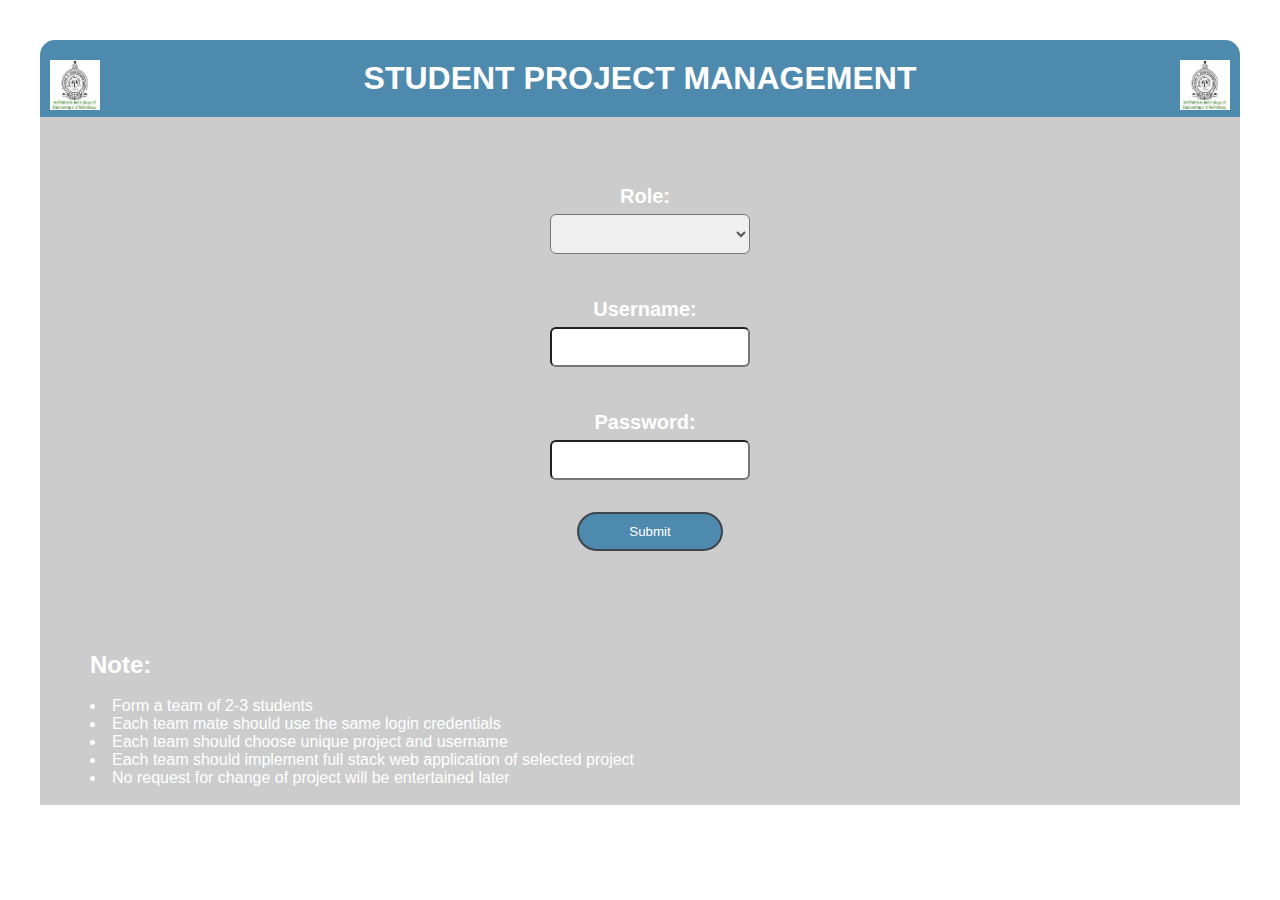
<file: index.html>
<!DOCTYPE>
<html>

<head>

	<link rel="stylesheet" href="style2.css">
	<title>Student Project Management</title>
	<script>
		var role='';
		var username='';
		function setRole(role1)
		{
			role=role1;
			console.log(role);
		}
		function setUser(username1)
		{
			username=username1;
			console.log(username);
		}
		function goToPage()
		{
			console.log(role);
				if(role=="Project Team")
				{
					window.location= "\student_rp.html";
				}
				else if(role=="Project Head")
				{
					window.location= "\p_list.html";
				}
				else
				{
					window.alert("select role");
				}
		}
	</script>
	<style>
		button{

          background-color:#4e89ae;
          display:block;
          margin:20px 0px 0px 20px;
          text-align:center;
          border-radius:20px;
          border:2px solid #41444b;
          padding:10px 50px;
          outline:none;
          color:white;
          cursor:pointer;
          transition:0.25px;

        }
		button:hover{
			background-color: #5390F5;
			}
	</style>
</head>

<body>
	<div class="form1">

	<h1>
		<img src="./logo.jpg" alt="clg logo" style="width:50px;height:50px;" align="left">
		 STUDENT PROJECT MANAGEMENT
		<img src="./logo.jpg" alt="clg logo" style="width:50px;height:50px;" align="right">
	</h1>
	</div>

	<div class="main">
	<center>
		<br>
		<h2 class="name">Role:</h2>
		<select class ="option" name="role" onchange="setRole(value)">
		<option></option>
		<option value="Project Head">Project Head</option>
		<option value="Project Team">Project Team</option>
		</select>
		<h2 class="name">Username:</h2>
		<input class="Code" type="text" name="name of student" onblur="setUser(value)">
		<h2 class="name">Password:</h2>
		<input class="Code" type="password">
		<br><br>
		<button onclick="goToPage()"name="submit" >Submit</button>
	</center>
	<div class="note">
	<h2>Note:</h2>
	<br/>

<l>
	<li>Form a team of 2-3 students</li>
	<li>Each team mate should use the same login credentials</li>
	<li>Each team should choose unique project and username</li>
	<li>Each team should implement full stack web application of selected project</li>
	<li>No request for change of project will be entertained later</li>
</l>

<br/>
</div>
</div>

</body>
</html>
</file>
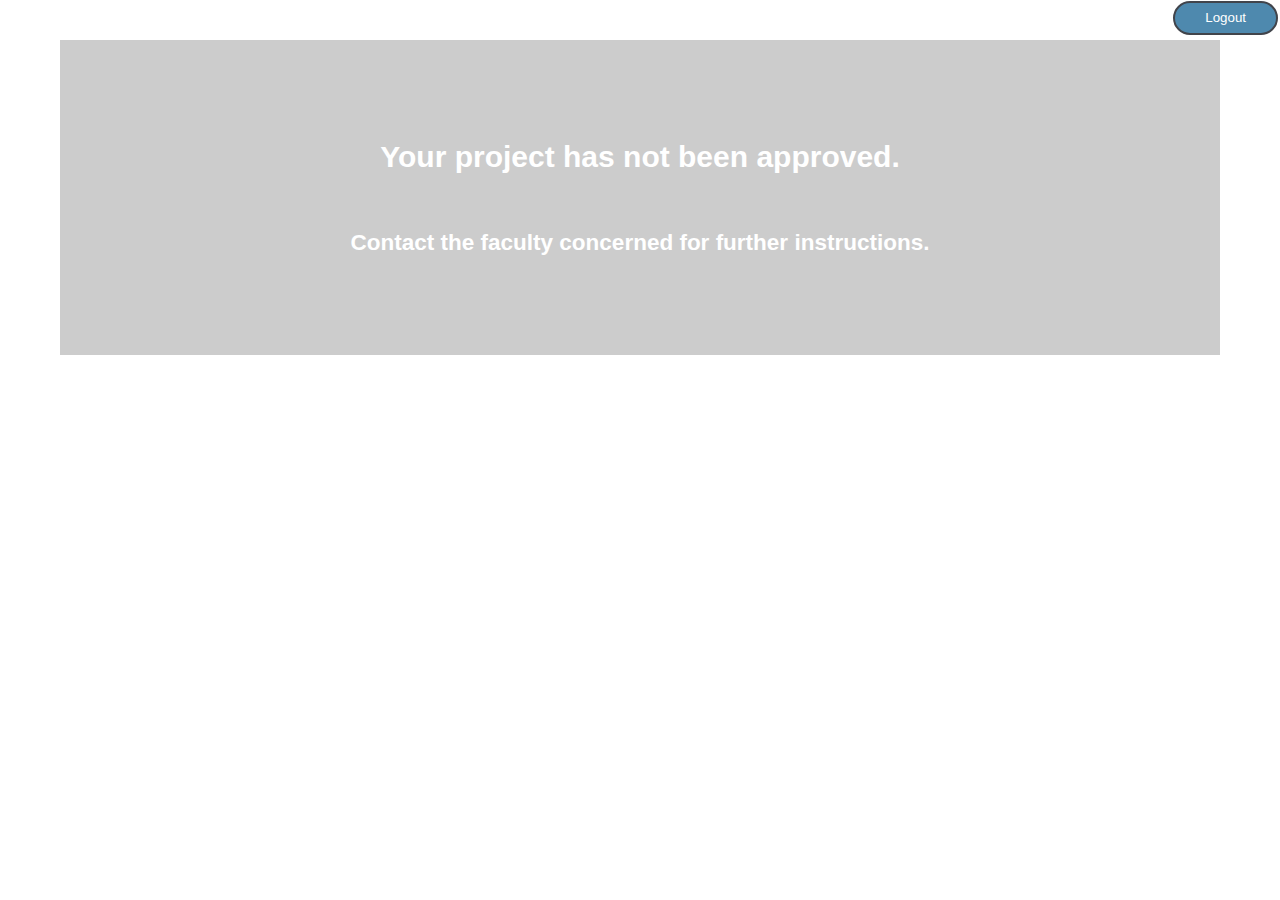
<file: disapproved.html>
<!DOCTYPE html>
<html lang="en" dir="ltr">
  <head>
    <style media="screen">

      body{
         background-image:url(https://www.wallpapertip.com/wmimgs/231-2314219_resolution-light-sky-blue-solid-color-background-view.jpg);
         margin-top:40px;
         background-position:center;
         background-size:cover;
         font-family:sans-serif;
         color: white;
         font-size:15px;
         }


       .main{
         background-color:rgb(0,0,0,0.2);
         width:1000px;
         margin:auto;
         padding:80px;
         left:100px;
        }
		.pull_right{
				line-height: 20px;
				font-size: 10pt;
				background-color:#4e89ae;
				border-radius:20px;
			  	border:2px solid #41444b;
				cursor:pointer;
			  	transition:0.25px;
				margin-top: 1px;
				margin-right: 2px;
				position:absolute;
				top:0;
				right:0;
				outline:none;
			    color:white;
				display:block;
				padding:5px 30px;
				
			 }
    </style>

    <meta charset="utf-8">

    <title>Approval Denied</title>
	<script>
			function goToPage(bttnClicked)
			{
				if(bttnClicked=='Logout')
				{
					window.location="\spm_login.html";
				}
			}
		</script>
  </head>
  <body>
    <center>
      <div class="main">
		<span >
				<button class="pull_right" onclick="goToPage('Logout')">Logout</button>
		</span>

		<h1>Your project has not been approved.</h1>
		<br/>
		<h2>Contact the faculty concerned for further instructions.</h2>
    </div>
    </center>

  </body>
</html>
</file>
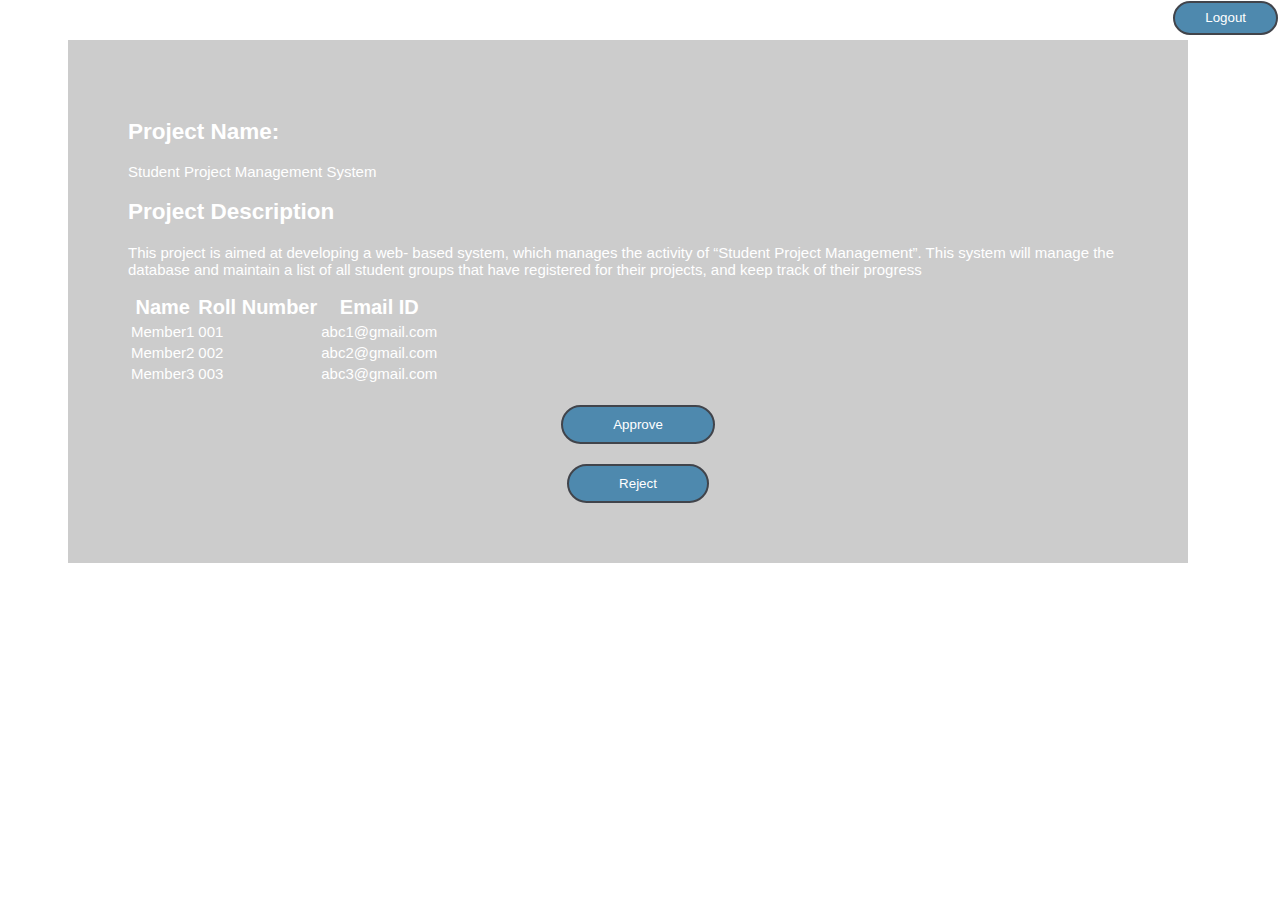
<file: p_details.html>
<!DOCTYPE html>
<html lang="en" dir="ltr">
  <head>
    <meta charset="utf-8">
    <style media="screen">

      body{

         background-image:url(https://www.wallpapertip.com/wmimgs/231-2314219_resolution-light-sky-blue-solid-color-background-view.jpg);

         background-position:center;
         background-size:cover;
         font-family:sans-serif;
         color: white;
         font-size:15px;
         }

         .main{
           background-color:rgb(0,0,0,0.2);
           width:1000px;
          padding:60px;
         margin-top: 40px;
         margin-left:60px;
         margin-bottom:50px;

               }

        .buttons{

          background-color:#4e89ae;
          display:block;
          margin:20px 0px 0px 20px;
          text-align:center;
          border-radius:20px;
          border:2px solid #41444b;
          padding:10px 50px;
          outline:none;
          color:white;
          cursor:pointer;
          transition:0.25px;

        }
        .buttons:hover{
                     background-color:#5390F5;
		}
		.pull_right{
				line-height: 20px;
				font-size: 10pt;
				background-color:#4e89ae;
				border-radius:20px;
			  	border:2px solid #41444b;
				cursor:pointer;
			  	transition:0.25px;
				margin-top: 1px;
				margin-right: 2px;
				position:absolute;
				top:0;
				right:0;
				outline:none;
			    color:white;
				display:block;
				padding:5px 30px;
				
			 }
		
		th{
			font-size:15pt;
		}
    </style>
    <title></title>
	<script>
		function goToPage(btn)
		{
				if(btn=='approve')
				{
					window.alert('Project approved succesfully');
				}
				else if(btn=='reject')
				{
					window.alert('Project rejected succesfully');
				}
				else if(btn=='Logout')
				{
					window.location="\spm_login.html";
				}
		}
	</script>
  </head>
  <body>
    <div class="main">

		<span >
				<button class="pull_right" onclick="goToPage('Logout')">Logout</button>
			</span>

		<h2>Project Name:</h2><p> Student Project Management System</p>
		<h2>Project Description</h2>
		<p>This project is aimed at developing a web-
		based system, which manages the activity of “Student Project
		Management”. This system will manage the database and maintain a list of
		all student groups that have registered for their projects, and keep track of their progress</p>
		<table>
			  <tr>
				<th>Name</th>
				<th>Roll Number</th>
				<th>Email ID</th>
			  </tr>
			  <tr>
				<td >Member1</td>
				<td>001</td>
				<td>abc1@gmail.com</td>
			  </tr>
			  <tr>
				<td >Member2</td>
				<td>002</td>
				<td>abc2@gmail.com</td>

			  </tr>
			  <tr>
				<td >Member3</td>
				<td>003</td>
				<td>abc3@gmail.com</td>
			  </tr>

		</table>

		<center>
			<button class="buttons" onclick="goToPage('approve')" name="approve" >Approve</button>
			<button class="buttons" onclick="goToPage('reject')" name="reject" >Reject</button>
		</center>
	</div>
  </body>
</html>
</file>
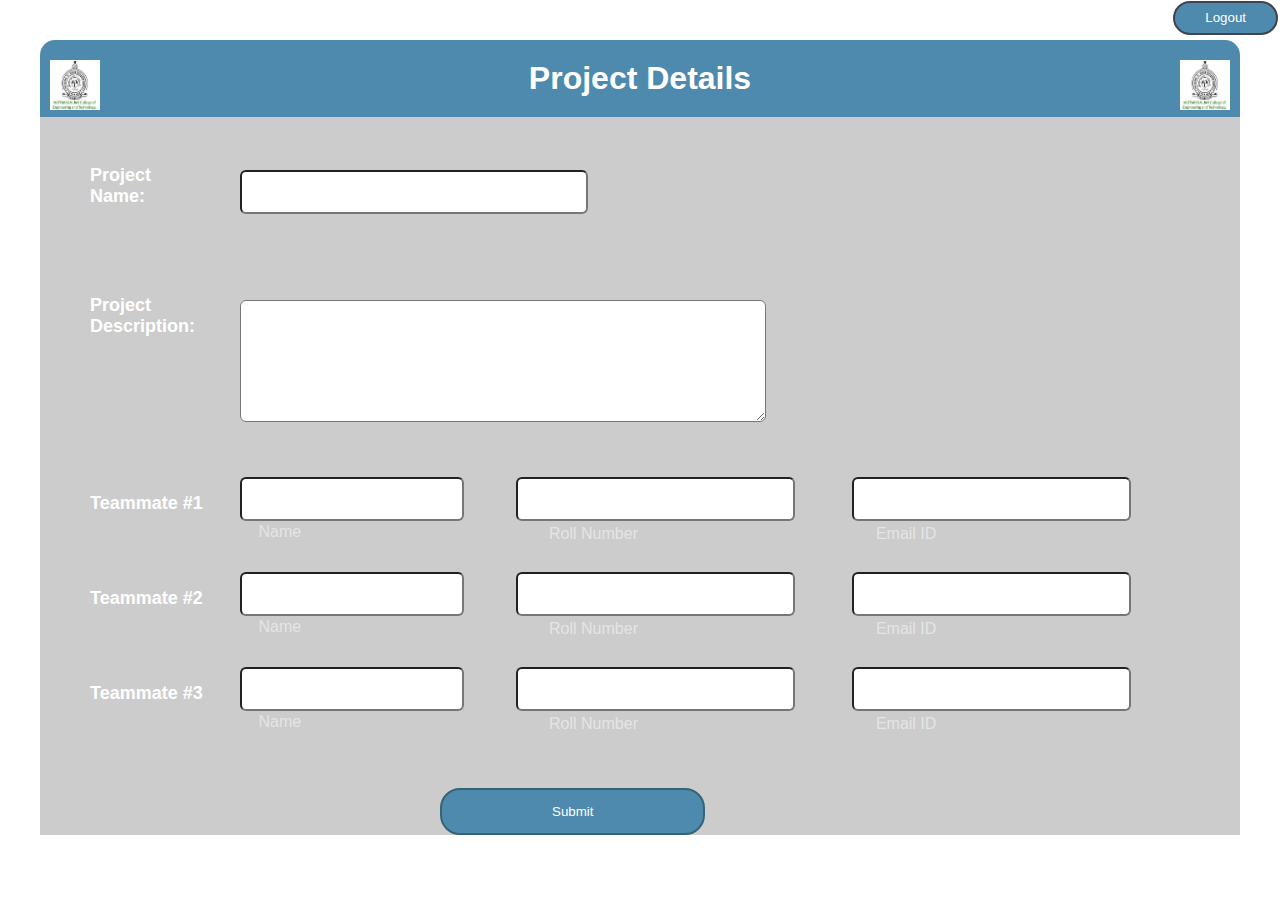
<file: p_form.html>
<!DOCTYPE html>
<html lang="en">
<head>
    <meta charset="UTF-8">
    <meta name="viewport" content="width=device-width, initial-scale=1.0">
     <link rel="stylesheet" href="rform.css">
    <title>Project Details</title>
	<script>
		function goToPage(btn)
		{
				if(btn=='submit')
				{
					window.location="\student_submit.html";
				}
				else if(btn=='Logout')
				{
					window.location="\spm_login.html";
				}
		}
	</script>
</head>

<body>
    <div class="form">
        <h1>
          	<img src="./logo.jpg" alt="clg logo" style="width:50px;height:50px;" align="left">
             Project Details
 			      <img src="./logo.jpg" alt="clg logo" style="width:50px;height:50px;" align="right">
       </h1>
    </div>

<div class="main">
  <!-- <form method="POST"> -->
	<span >
				<button class="pull_right" onclick="goToPage('Logout')">Logout</button>
	</span>
	<br>
    <div id="name">
      <h2 class="name">Project Name: </h2>
      <input class="pname" type="text" name="pname"><br>
    </div>

    <h2 class="name">Project Description: </h2>
    <textarea class="pdetails" rows="3" cols="30" name="details" id="details"></textarea>

    <h2 class="name">Teammate #1</h2>
            <input class="Code" type="text" name="name">
            <label class="names">Name</label>
            <input class="number" type="text" name="rno">
            <label class="roll-number">Roll Number</label>
            <input class="email1" type="text" name="email">
            <label class="email">Email ID</label>

    <h2 class="name">  Teammate #2</h2>
            <input class="Code" type="text" name="name">
            <label class="names">Name</label>
            <input class="number" type="text" name="rno">
            <label class="roll-number">Roll Number</label>
            <input class="email1" type="text" name="email">
            <label class="email">Email ID</label>

    <h2 class="name">Teammate #3</h2>
            <input class="Code" type="text" name="name">
            <label class="names">Name</label>
            <input class="number" type="text" name="rno">
            <label class="roll-number">Roll Number</label>
            <input class="email1" type="text" name="email">
            <label class="email">Email ID</label>

		<button onclick="goToPage('submit')"name="submit" >Submit</button>
      
	 <!--  </form> -->
    </div>
  </body>
</html>
</file>
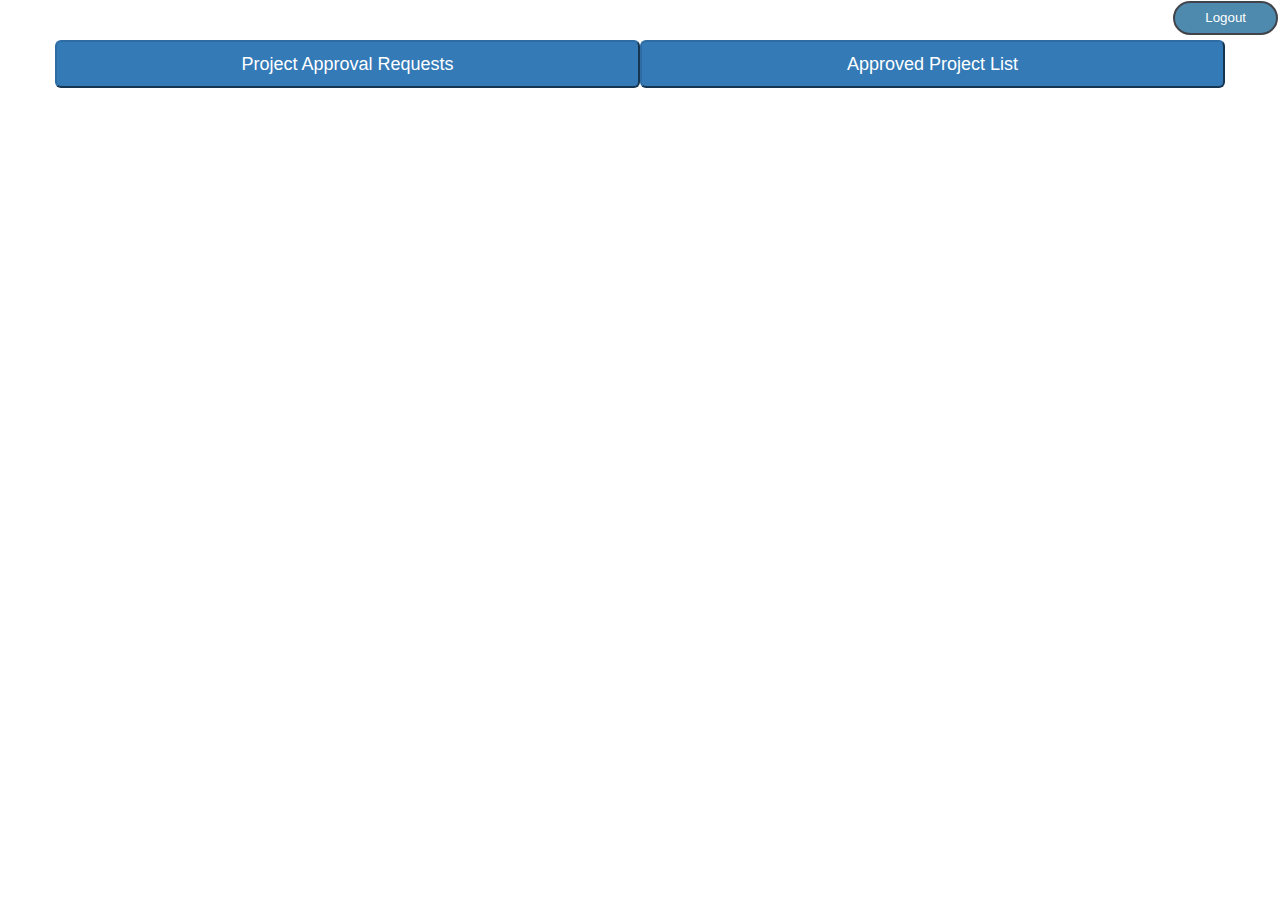
<file: p_list.html>
<!DOCTYPE>
<html>
	<head>

		<title>Project List</title>
		<meta charset="utf-8">
		<meta name="viewport" content="width=device-width, initial-scale=1">
		<link rel="stylesheet" href="https://maxcdn.bootstrapcdn.com/bootstrap/3.4.1/css/bootstrap.min.css">
		<script src="https://ajax.googleapis.com/ajax/libs/jquery/3.5.1/jquery.min.js"></script>
		<script src="https://maxcdn.bootstrapcdn.com/bootstrap/3.4.1/js/bootstrap.min.js"></script>

		<style>

			.hidden {
			display:none;
			}
			.show{
			display:block;
			}
			body{
			  background-image:url(https://www.wallpapertip.com/wmimgs/231-2314219_resolution-light-sky-blue-solid-color-background-view.jpg);

			}
			 .pull_right{
				line-height: 20px;
				font-size: 10pt;
				background-color:#4e89ae;
				border-radius:20px;
			  	border:2px solid #41444b;
				cursor:pointer;
			  	transition:0.25px;
				margin-top: 1px;
				margin-right: 2px;
				position:absolute;
				top:0;
				right:0;
				outline:none;
			    color:white;
				display:block;
				padding:5px 30px;
				
			 }
		</style>
		<script>
			function goToPage(bttnClicked)
			{
					if(bttnClicked=='Logout')
					{
						window.location="\spm_login.html";
					}
			}
			function ShowDiv(buttonClicked)
			{
				if(buttonClicked=='approval')
				{
				document.getElementById('ProjectApprovalList').classList.remove('hidden')
				document.getElementById('ProjectApprovedList').classList.add('hidden');
				}
				else if(buttonClicked=='approved')
				{
				document.getElementById('ProjectApprovalList').classList.add('hidden');
				document.getElementById('ProjectApprovedList').classList.remove('hidden');
				}
			};
			
		</script>

	</head>
	<body>

	<div class="container">
		
		<div>
			<button class="pull_right" onclick="goToPage('Logout')">Logout</button>
		</div>
			<br/>
			<br/>
		<div class="row">
			<button class="btn-primary btn-lg col-xs-6" onclick="ShowDiv('approval')">Project Approval Requests</button>
			<button class="btn-primary btn-lg col-xs-6" onclick="ShowDiv('approved')">Approved Project List</button>
		</div>
		&nbsp;
		<div id="ProjectApprovalList" class='hidden'>
			<h3>Project Approval List</h3>
			<table class="table table-responsive table-bordered">
				<thead>
					<th>Project Title</th>
					<th colspan="3">Team Members</th>
				</thead>
				<tbody>
					<tr>
						<td><a href=".\p_details.html">Student Project Management System</a></td>
						<td>Team Member1</td>
						<td>Team Member2</td>
						<td>Team Member3</td>
					</tr>
					<tr>
						<td><a href=".\p_details1.html">Project3</a></td>
						<td>Team Member1</td>
						<td>Team Member2</td>
						<td>Team Member3</td>
					</tr>
					<tr>
						<td><a href=".\p_details2.html">Project6</a></td>
						<td>Team Member1</td>
						<td>Team Member2</td>
						<td>Team Member3</td>
					</tr>
					<tr>
						<td><a href=".\p_details3.html">Project7</a></td>
						<td>Team Member1</td>
						<td>Team Member2</td>
						<td>Team Member3</td>
					</tr>
					<tr>
						<td> </td>
						<td> </td>
						<td> </td>
						<td> </td>
					</tr>
					<tr>
						<td> </td>
						<td> </td>
						<td> </td>
						<td> </td>
					</tr>
					<tr>
						<td> </td>
						<td> </td>
						<td> </td>
						<td> </td>
					</tr>
					<tr>
						<td> </td>
						<td> </td>
						<td> </td>
						<td> </td>
					</tr>
					<tr>
						<td> </td>
						<td> </td>
						<td> </td>
						<td> </td>
					</tr>
					<tr>
						<td> </td>
						<td> </td>
						<td> </td>
						<td> </td>
					</tr>
				</tbody>
			</table>
		</div>
		<div id="ProjectApprovedList" class='hidden'>
			<h3>Approved  Project List</h3>
			<table class="table table-responsive table-bordered">
				<thead>
					<th>Project Title</th>
					<th colspan="3">Team Members</th>
				</thead>
				<tbody>
					<tr>
						<td><a href=".\progress_view.html">Student Project Management System</a></td>
						<td>Team Member1</td>
						<td>Team Member2</td>
						<td>Team Member3</td>
					</tr>
					<tr>
						<td><a href=".\progress_view.html"> Project2</a></td>
						<td>Team Member1</td>
						<td>Team Member2</td>
						<td>Team Member3</td>
					</tr>
					<tr>
						<td><a href=".\progress_view1.html"> Project4</a></td>
						<td>Team Member1</td>
						<td>Team Member2</td>
						<td>Team Member3</td>
					</tr>
					<tr>
						<td><a href=".\progress_view2.html"> Project5</a></td>
						<td>Team Member1</td>
						<td>Team Member2</td>
						<td>Team Member3</td>
					</tr>
					<tr>
						<td> </td>
						<td> </td>
						<td> </td>
						<td> </td>
					</tr>
					<tr>
						<td> </td>
						<td> </td>
						<td> </td>
						<td></td>
					</tr>
					<tr>
						<td></td>
						<td></td>
						<td></td>
						<td></td>
					</tr>
					<tr>
						<td></td>
						<td></td>
						<td></td>
						<td></td>
					</tr>
					<tr>
						<td></td>
						<td></td>
						<td></td>
						<td></td>
					</tr>
					<tr>
						<td></td>
						<td></td>
						<td> </td>
						<td> </td>
					</tr>
					<tr>
						<td> </td>
						<td> </td>
						<td> </td>
						<td> </td>
					</tr>
				</tbody>
			</table>
		</div>
	</div>
	</body>
</html>
</file>
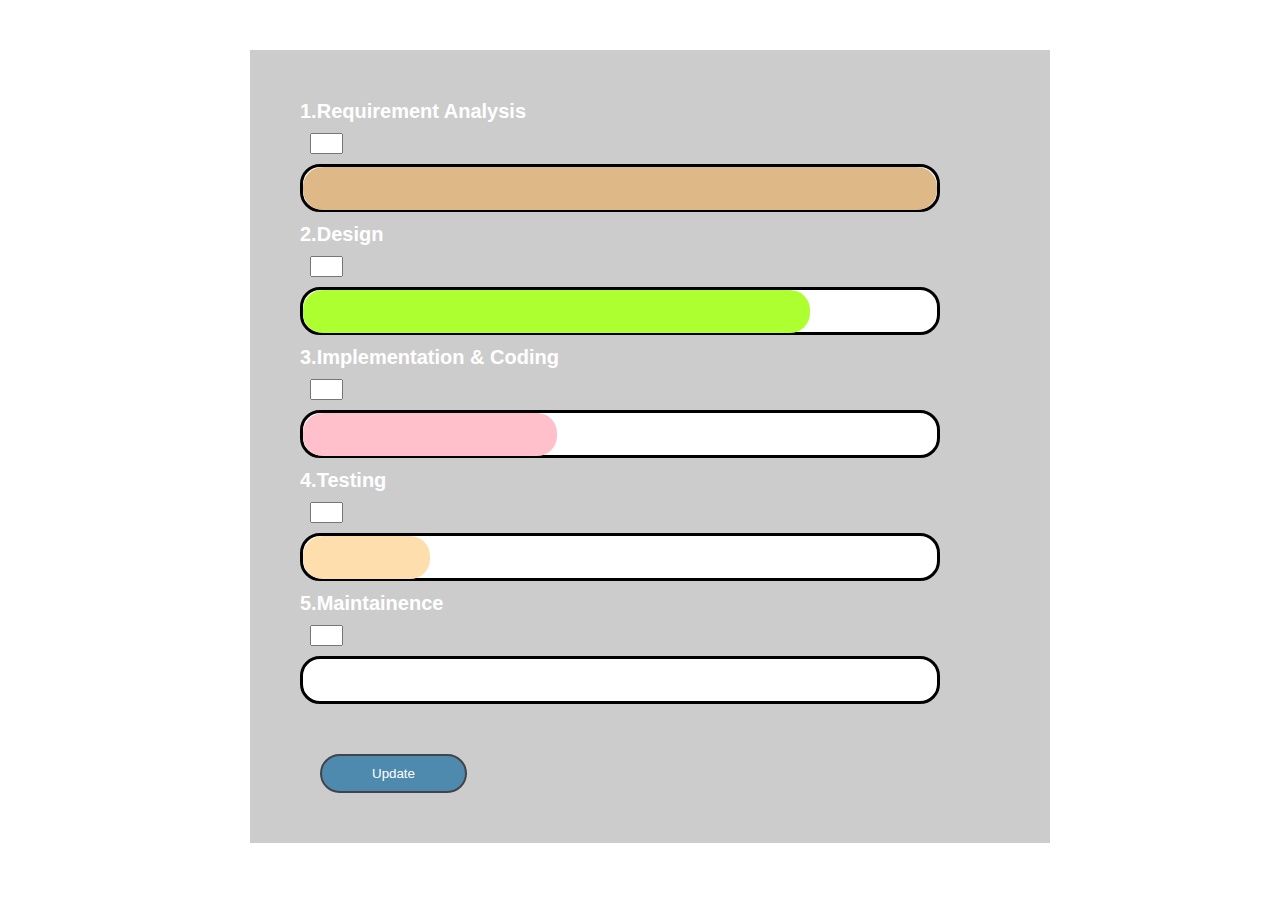
<file: progress.html>
<html>
    <head>
       <link rel="stylesheet" href="pstyle.css">
        <title>Steps</title>
    </head>
    <body>
      <div class="main">



        <h1 ><b>1.</b>Requirement Analysis</h1>
    <form action="">
          <label for=""></label>  <input type="text" id="" size="1" name="">
        </form>

        <div  id="progressBar">
        <div id="progressBarFull">
        </div></div>
        <br/>
        <h1 ><b>2.</b>Design</h1>

        <form action="">
          <label for=""></label>  <input type="text" id="" size="1" name="">
        </form>

        <div  id="progressBar2">
        <div id="progressBarFull2">
        </div></div>
        <br/>
        <h1 ><b>3.</b>Implementation & Coding</h1>
        <form action="">
            <label for=""></label>  <input type="text" id="" size="1" name="">
        </form>
        <div  id="progressBar3">
        <div id="progressBarFull3">
        </div></div>
        <br/>
        <h1 ><b>4.</b>Testing</h1>
        <form action="">
            <label for=""></label>  <input type="text" id="" size="1" name="">
        </form>
        <div  id="progressBar4">
        <div id="progressBarFull4">
        </div></div>
        <br/>
        <h1 ><b>5.</b>Maintainence</h1>
        <form action="">
            <label for=""></label>  <input type="text" id="" size="1" name="">
        </form>
        <div  id="progressBar5">
        <div id="progressBarFull5">
        </div></div>
        <button class="button"type="submit">Update</button>

        </div>
    </body>
    <style>
        *
        {
            box-sizing: border-box;
            margin: 0;
        }
        #progressBar
        {
            width: 40rem;
            height: 3rem;
            border: solid black;
            margin-top: 0rem;
            background-color: #fff;
            border-radius:20px;
        }
        #progressBarFull
        {
            height: 2.7rem;
            background-color:burlywood;
            width: 0%;
            border-radius:20px;
            margin-top:0rem;
        }
        #progressBar2
        {
            width: 40rem;
            height: 3rem;
            border:  solid black;
            margin-top: 0rem;
            background-color: #fff;
            border-radius:20px;
        }
        #progressBarFull2
        {
            height: 2.7rem;
            background-color:greenyellow;
            width: 0%;
            border-radius:20px;

        }
        #progressBar3
        {
          width: 40rem;
          height: 3rem;
          border:  solid black;
          margin-top: 0rem;
          background-color: #fff;
          border-radius:20px;
        }
        #progressBarFull3
        {
          height: 2.7rem;
          background-color:pink;
          width: 0%;
          border-radius:20px;
        }
        #progressBar4
        {
          width: 40rem;
          height: 3rem;
          border:  solid black;
          margin-top: 0rem;
          background-color: #fff;
          border-radius:20px;
        }
        #progressBarFull4
        {
          height: 2.7rem;
          background-color:navajowhite;
          width: 0%;
          border-radius:20px;
        }
        #progressBar5
        {

            width: 40rem;
            height: 3rem;
            border:  solid black;
            margin-top: 0rem;
            background-color: #fff;
            border-radius:20px;
          }
        }
        #progressBarFull5
        {
          height: 2.7rem;
          background-color:pink;
          width: 0%;
          border-radius:20px;
        }
    </style>
    <script type="text/javascript">
        const progressBarFull = document.getElementById('progressBarFull');
        let questionCounter = 100;
        const MAX_QUESTIONS = 100;
        progressBarFull.style.width = `${(questionCounter / MAX_QUESTIONS) * 100}%`;
        const progressBarFull2 = document.getElementById('progressBarFull2');
        let questionCounter2 = 80;
        const MAX_QUESTIONS2 = 100;
        progressBarFull2.style.width = `${(questionCounter2 / MAX_QUESTIONS) * 100}%`;
        const progressBarFull3 = document.getElementById('progressBarFull3');
        let questionCounter3 = 40;
        const MAX_QUESTIONS3 = 100;
        progressBarFull3.style.width = `${(questionCounter3 / MAX_QUESTIONS) * 100}%`;
        const progressBarFull4 = document.getElementById('progressBarFull4');
        let questionCounter4 = 20;
        const MAX_QUESTIONS4 = 100;
        progressBarFull4.style.width = `${(questionCounter4 / MAX_QUESTIONS) * 100}%`;
        const progressBarFull5 = document.getElementById('progressBarFull5');
        let questionCounter5 = 0;
        const MAX_QUESTIONS5 = 100;
        progressBarFull5.style.width = `${(questionCounter5 / MAX_QUESTIONS) * 100}%`;
    </script>
</html>
</file>
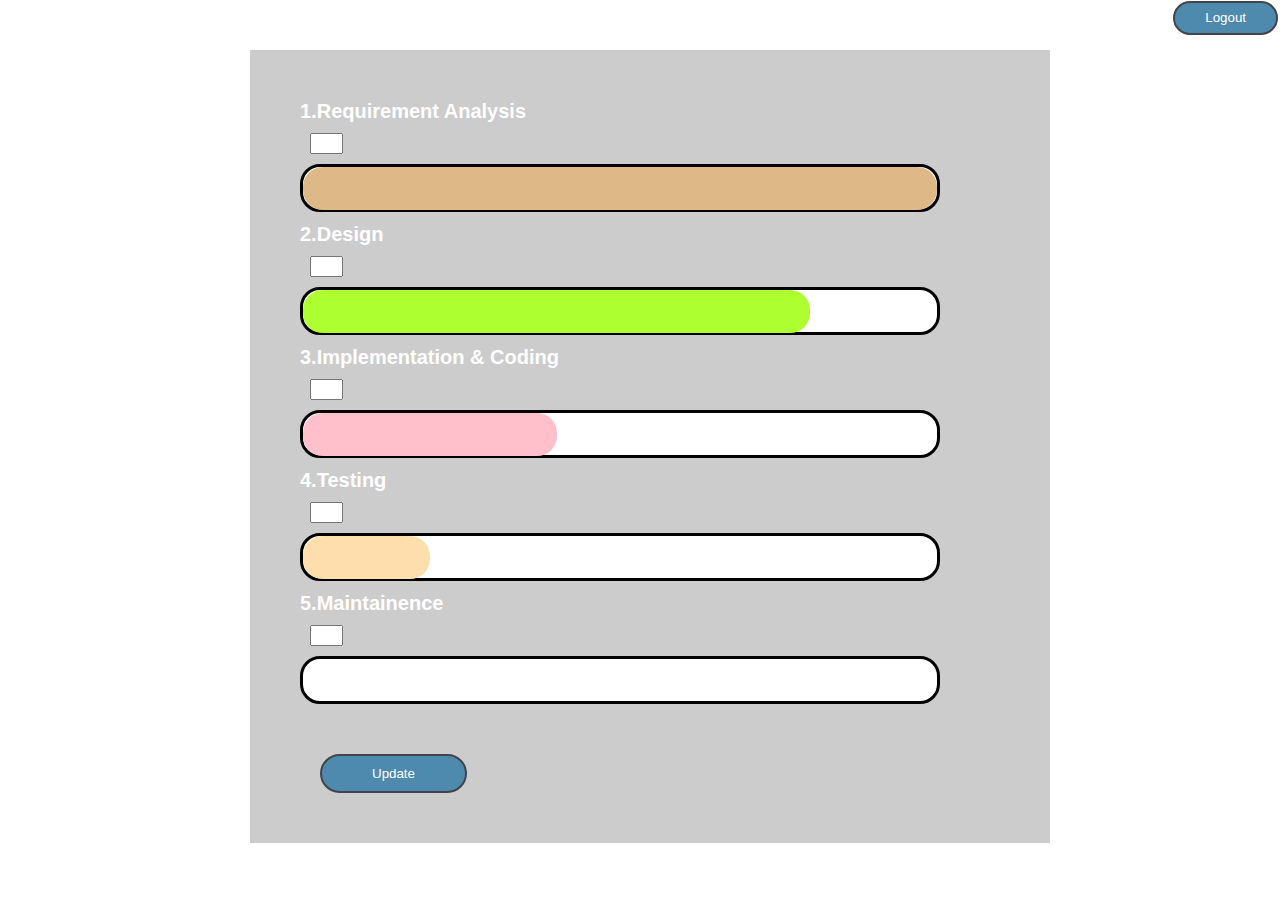
<file: progress_copy1.html>
<html>
    <head>
       <link rel="stylesheet" href="pstyle.css">
        <title>Steps</title>
    </head>
    <body>
      <div class="main">
		<span >
				<button class="pull_right" onclick="goToPage('Logout')">Logout</button>
		</span>

        <h1 ><b>1.</b>Requirement Analysis</h1>
    <form action="">
          <label for=""></label>  <input type="text" id="" size="1" name="">
        </form>

        <div  id="progressBar">
        <div id="progressBarFull">
        </div></div>
        <br/>
        <h1 ><b>2.</b>Design</h1>

        <form action="">
          <label for=""></label>  <input type="text" id="" size="1" name="">
        </form>

        <div  id="progressBar2">
        <div id="progressBarFull2">
        </div></div>
        <br/>
        <h1 ><b>3.</b>Implementation & Coding</h1>
        <form action="">
            <label for=""></label>  <input type="text" id="" size="1" name="">
        </form>
        <div  id="progressBar3">
        <div id="progressBarFull3">
        </div></div>
        <br/>
        <h1 ><b>4.</b>Testing</h1>
        <form action="">
            <label for=""></label>  <input type="text" id="" size="1" name="">
        </form>
        <div  id="progressBar4">
        <div id="progressBarFull4">
        </div></div>
        <br/>
        <h1 ><b>5.</b>Maintainence</h1>
        <form action="">
            <label for=""></label>  <input type="text" id="" size="1" name="">
        </form>
        <div  id="progressBar5">
        <div id="progressBarFull5">
        </div></div>
        <button class="button"type="submit">Update</button>

        </div>
    </body>
    <style>
        *
        {
            box-sizing: border-box;
            margin: 0;
        }
        #progressBar
        {
            width: 40rem;
            height: 3rem;
            border: solid black;
            margin-top: 0rem;
            background-color: #fff;
            border-radius:20px;
        }
        #progressBarFull
        {
            height: 2.7rem;
            background-color:burlywood;
            width: 0%;
            border-radius:20px;
            margin-top:0rem;
        }
        #progressBar2
        {
            width: 40rem;
            height: 3rem;
            border:  solid black;
            margin-top: 0rem;
            background-color: #fff;
            border-radius:20px;
        }
        #progressBarFull2
        {
            height: 2.7rem;
            background-color:greenyellow;
            width: 0%;
            border-radius:20px;

        }
        #progressBar3
        {
          width: 40rem;
          height: 3rem;
          border:  solid black;
          margin-top: 0rem;
          background-color: #fff;
          border-radius:20px;
        }
        #progressBarFull3
        {
          height: 2.7rem;
          background-color:pink;
          width: 0%;
          border-radius:20px;
        }
        #progressBar4
        {
          width: 40rem;
          height: 3rem;
          border:  solid black;
          margin-top: 0rem;
          background-color: #fff;
          border-radius:20px;
        }
        #progressBarFull4
        {
          height: 2.7rem;
          background-color:navajowhite;
          width: 0%;
          border-radius:20px;
        }
        #progressBar5
        {

            width: 40rem;
            height: 3rem;
            border:  solid black;
            margin-top: 0rem;
            background-color: #fff;
            border-radius:20px;
          }
        }
        #progressBarFull5
        {
          height: 2.7rem;
          background-color:pink;
          width: 0%;
          border-radius:20px;
        }
		.pull_right{
				line-height: 20px;
				font-size: 10pt;
				background-color:#4e89ae;
				border-radius:20px;
			  	border:2px solid #41444b;
				cursor:pointer;
			  	transition:0.25px;
				margin-top: 1px;
				margin-right: 2px;
				position:absolute;
				top:0;
				right:0;
				outline:none;
			    color:white;
				display:block;
				padding:5px 30px;
				
			 }
    </style>
    <script type="text/javascript">
        const progressBarFull = document.getElementById('progressBarFull');
        let questionCounter = 100;
        const MAX_QUESTIONS = 100;
        progressBarFull.style.width = `${(questionCounter / MAX_QUESTIONS) * 100}%`;
        const progressBarFull2 = document.getElementById('progressBarFull2');
        let questionCounter2 = 80;
        const MAX_QUESTIONS2 = 100;
        progressBarFull2.style.width = `${(questionCounter2 / MAX_QUESTIONS) * 100}%`;
        const progressBarFull3 = document.getElementById('progressBarFull3');
        let questionCounter3 = 40;
        const MAX_QUESTIONS3 = 100;
        progressBarFull3.style.width = `${(questionCounter3 / MAX_QUESTIONS) * 100}%`;
        const progressBarFull4 = document.getElementById('progressBarFull4');
        let questionCounter4 = 20;
        const MAX_QUESTIONS4 = 100;
        progressBarFull4.style.width = `${(questionCounter4 / MAX_QUESTIONS) * 100}%`;
        const progressBarFull5 = document.getElementById('progressBarFull5');
        let questionCounter5 = 0;
        const MAX_QUESTIONS5 = 100;
        progressBarFull5.style.width = `${(questionCounter5 / MAX_QUESTIONS) * 100}%`;
		function goToPage(bttnClicked)
		{
			if(bttnClicked=='Logout')
			{
				window.location="\spm_login.html";
			}
		}
    </script>
</html>
</file>
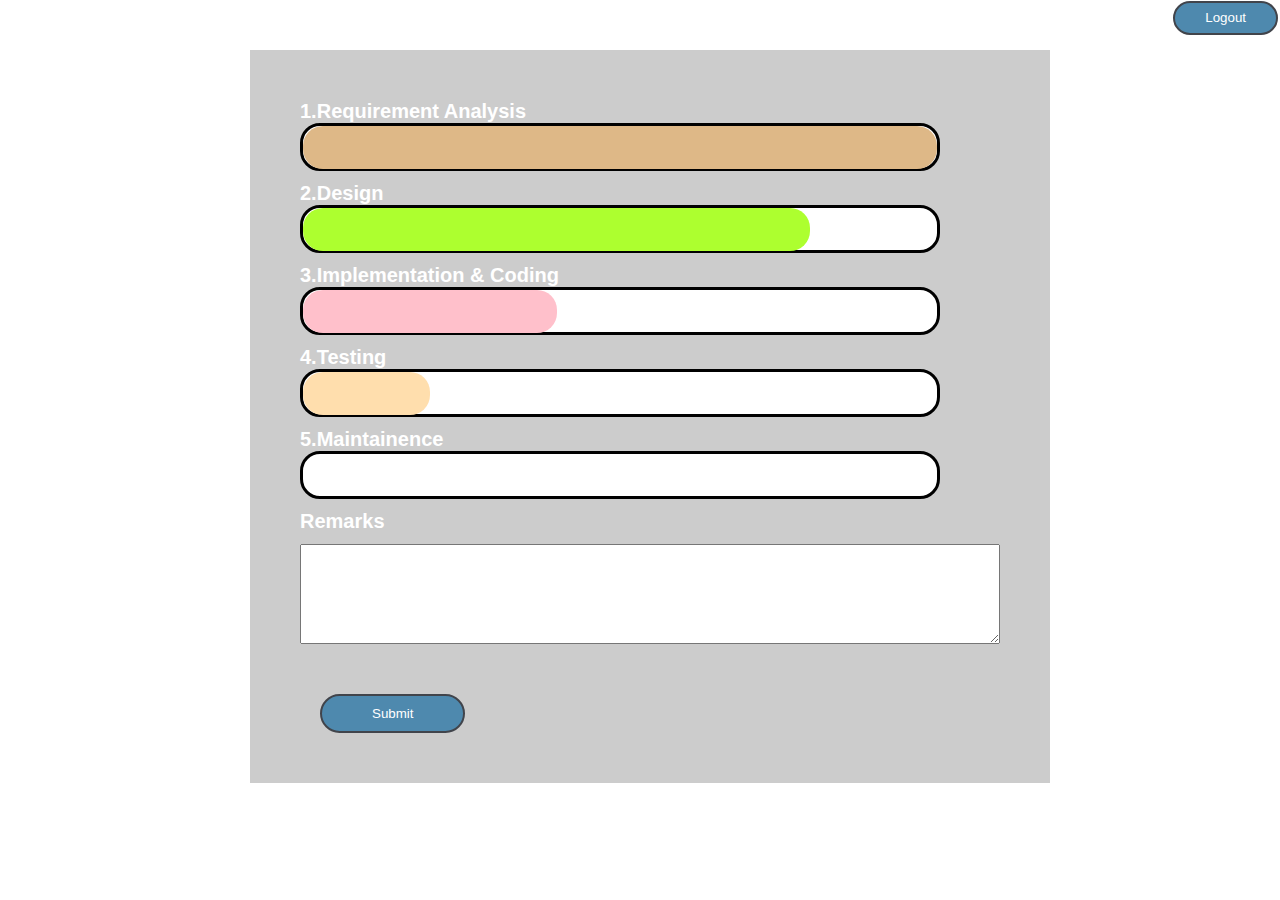
<file: progress_view.html>
<html>
    <head>
       <link rel="stylesheet" href="pstyle.css">
        <title>Steps</title>
    </head>
    <body>
      <div class="main">
		<span >
				<button class="pull_right" onclick="goToPage('Logout')">Logout</button>
		</span>
        <h1 ><b>1.</b>Requirement Analysis</h1>

        <div  id="progressBar">
			<div id="progressBarFull">
			</div>
		</div>
        <br/>
        <h1 ><b>2.</b>Design</h1>

        <div  id="progressBar2">
			<div id="progressBarFull2">
			</div>
		</div>
        <br/>
        <h1 ><b>3.</b>Implementation & Coding</h1>
		<div  id="progressBar3">
			<div id="progressBarFull3">
			</div>
		</div>
        <br/>
        <h1 ><b>4.</b>Testing</h1>
        <div  id="progressBar4">
			<div id="progressBarFull4">
			</div>
		</div>
        <br/>
        <h1 ><b>5.</b>Maintainence</h1>

        <div  id="progressBar5">
			<div id="progressBarFull5">
			</div>
		</div>
		<br/>
		<label for="w3review"> <h1 >Remarks</h1></label><br/>
		<textarea id="w3review" name="w3review" style="height:100px; width:700px;">



		 </textarea>
      <button class="button" type="submit">Submit</button>
        </div>
    </body>
    <style>
        *
        {
            box-sizing: border-box;
            margin: 0;
        }
        #progressBar
        {
            width: 40rem;
            height: 3rem;
            border: solid black;
            margin-top: 0rem;
            background-color: #fff;
            border-radius:20px;
        }
        #progressBarFull
        {
            height: 2.7rem;
            background-color:burlywood;
            width: 0%;
            border-radius:20px;
            margin-top:0rem;
        }
        #progressBar2
        {
            width: 40rem;
            height: 3rem;
            border:  solid black;
            margin-top: 0rem;
            background-color: #fff;
            border-radius:20px;
        }
        #progressBarFull2
        {
            height: 2.7rem;
            background-color:greenyellow;
            width: 0%;
            border-radius:20px;

        }
        #progressBar3
        {
          width: 40rem;
          height: 3rem;
          border:  solid black;
          margin-top: 0rem;
          background-color: #fff;
          border-radius:20px;
        }
        #progressBarFull3
        {
          height: 2.7rem;
          background-color:pink;
          width: 0%;
          border-radius:20px;
        }
        #progressBar4
        {
          width: 40rem;
          height: 3rem;
          border:  solid black;
          margin-top: 0rem;
          background-color: #fff;
          border-radius:20px;
        }
        #progressBarFull4
        {
          height: 2.7rem;
          background-color:navajowhite;
          width: 0%;
          border-radius:20px;
        }
        #progressBar5
        {

            width: 40rem;
            height: 3rem;
            border:  solid black;
            margin-top: 0rem;
            background-color: #fff;
            border-radius:20px;
          }
        }
        #progressBarFull5
        {
          height: 2.7rem;
          background-color:pink;
          width: 0%;
          border-radius:20px;
        }
		.pull_right{
				line-height: 20px;
				font-size: 10pt;
				background-color:#4e89ae;
				border-radius:20px;
			  	border:2px solid #41444b;
				cursor:pointer;
			  	transition:0.25px;
				margin-top: 1px;
				margin-right: 2px;
				position:absolute;
				top:0;
				right:0;
				outline:none;
			    color:white;
				display:block;
				padding:5px 30px;
				
			 }
    </style>
    <script type="text/javascript">
        const progressBarFull = document.getElementById('progressBarFull');
        let questionCounter = 100;
        const MAX_QUESTIONS = 100;
        progressBarFull.style.width = `${(questionCounter / MAX_QUESTIONS) * 100}%`;
        const progressBarFull2 = document.getElementById('progressBarFull2');
        let questionCounter2 = 80;
        const MAX_QUESTIONS2 = 100;
        progressBarFull2.style.width = `${(questionCounter2 / MAX_QUESTIONS) * 100}%`;
        const progressBarFull3 = document.getElementById('progressBarFull3');
        let questionCounter3 = 40;
        const MAX_QUESTIONS3 = 100;
        progressBarFull3.style.width = `${(questionCounter3 / MAX_QUESTIONS) * 100}%`;
        const progressBarFull4 = document.getElementById('progressBarFull4');
        let questionCounter4 = 20;
        const MAX_QUESTIONS4 = 100;
        progressBarFull4.style.width = `${(questionCounter4 / MAX_QUESTIONS) * 100}%`;
        const progressBarFull5 = document.getElementById('progressBarFull5');
        let questionCounter5 = 0;
        const MAX_QUESTIONS5 = 100;
        progressBarFull5.style.width = `${(questionCounter5 / MAX_QUESTIONS) * 100}%`;
		function goToPage(bttnClicked)
		{
			if(bttnClicked=='Logout')
			{
				window.location="\spm_login.html";
			}
		}
    </script>
</html>
</file>
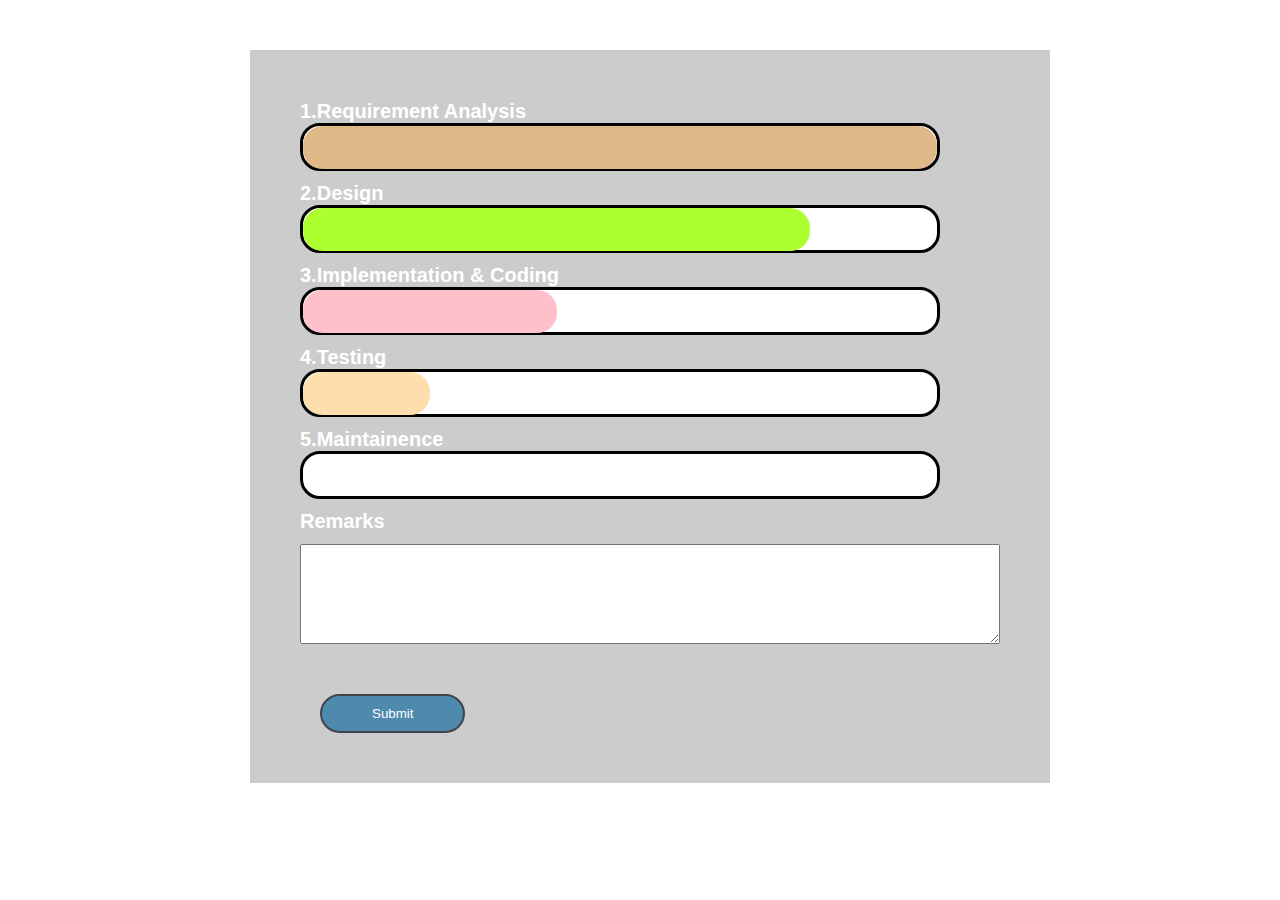
<file: progress_view1.html>
<html>
    <head>
       <link rel="stylesheet" href="pstyle.css">
        <title>Steps</title>
    </head>
    <body>
      <div class="main">

        <h1 ><b>1.</b>Requirement Analysis</h1>

        <div  id="progressBar">
			<div id="progressBarFull">
			</div>
		</div>
        <br/>
        <h1 ><b>2.</b>Design</h1>

        <div  id="progressBar2">
			<div id="progressBarFull2">
			</div>
		</div>
        <br/>
        <h1 ><b>3.</b>Implementation & Coding</h1>
		<div  id="progressBar3">
			<div id="progressBarFull3">
			</div>
		</div>
        <br/>
        <h1 ><b>4.</b>Testing</h1>
        <div  id="progressBar4">
			<div id="progressBarFull4">
			</div>
		</div>
        <br/>
        <h1 ><b>5.</b>Maintainence</h1>

        <div  id="progressBar5">
			<div id="progressBarFull5">
			</div>
		</div>
		<br/>
		<label for="w3review"> <h1 >Remarks</h1></label><br/>
		<textarea id="w3review" name="w3review" style="height:100px; width:700px;">



		 </textarea>
      <button class="button" type="submit">Submit</button>
        </div>
    </body>
    <style>
        *
        {
            box-sizing: border-box;
            margin: 0;
        }
        #progressBar
        {
            width: 40rem;
            height: 3rem;
            border: solid black;
            margin-top: 0rem;
            background-color: #fff;
            border-radius:20px;
        }
        #progressBarFull
        {
            height: 2.7rem;
            background-color:burlywood;
            width: 0%;
            border-radius:20px;
            margin-top:0rem;
        }
        #progressBar2
        {
            width: 40rem;
            height: 3rem;
            border:  solid black;
            margin-top: 0rem;
            background-color: #fff;
            border-radius:20px;
        }
        #progressBarFull2
        {
            height: 2.7rem;
            background-color:greenyellow;
            width: 0%;
            border-radius:20px;

        }
        #progressBar3
        {
          width: 40rem;
          height: 3rem;
          border:  solid black;
          margin-top: 0rem;
          background-color: #fff;
          border-radius:20px;
        }
        #progressBarFull3
        {
          height: 2.7rem;
          background-color:pink;
          width: 0%;
          border-radius:20px;
        }
        #progressBar4
        {
          width: 40rem;
          height: 3rem;
          border:  solid black;
          margin-top: 0rem;
          background-color: #fff;
          border-radius:20px;
        }
        #progressBarFull4
        {
          height: 2.7rem;
          background-color:navajowhite;
          width: 0%;
          border-radius:20px;
        }
        #progressBar5
        {

            width: 40rem;
            height: 3rem;
            border:  solid black;
            margin-top: 0rem;
            background-color: #fff;
            border-radius:20px;
          }
        }
        #progressBarFull5
        {
          height: 2.7rem;
          background-color:pink;
          width: 0%;
          border-radius:20px;
        }
    </style>
    <script type="text/javascript">
        const progressBarFull = document.getElementById('progressBarFull');
        let questionCounter = 100;
        const MAX_QUESTIONS = 100;
        progressBarFull.style.width = `${(questionCounter / MAX_QUESTIONS) * 100}%`;
        const progressBarFull2 = document.getElementById('progressBarFull2');
        let questionCounter2 = 80;
        const MAX_QUESTIONS2 = 100;
        progressBarFull2.style.width = `${(questionCounter2 / MAX_QUESTIONS) * 100}%`;
        const progressBarFull3 = document.getElementById('progressBarFull3');
        let questionCounter3 = 40;
        const MAX_QUESTIONS3 = 100;
        progressBarFull3.style.width = `${(questionCounter3 / MAX_QUESTIONS) * 100}%`;
        const progressBarFull4 = document.getElementById('progressBarFull4');
        let questionCounter4 = 20;
        const MAX_QUESTIONS4 = 100;
        progressBarFull4.style.width = `${(questionCounter4 / MAX_QUESTIONS) * 100}%`;
        const progressBarFull5 = document.getElementById('progressBarFull5');
        let questionCounter5 = 0;
        const MAX_QUESTIONS5 = 100;
        progressBarFull5.style.width = `${(questionCounter5 / MAX_QUESTIONS) * 100}%`;
    </script>
</html>
</file>
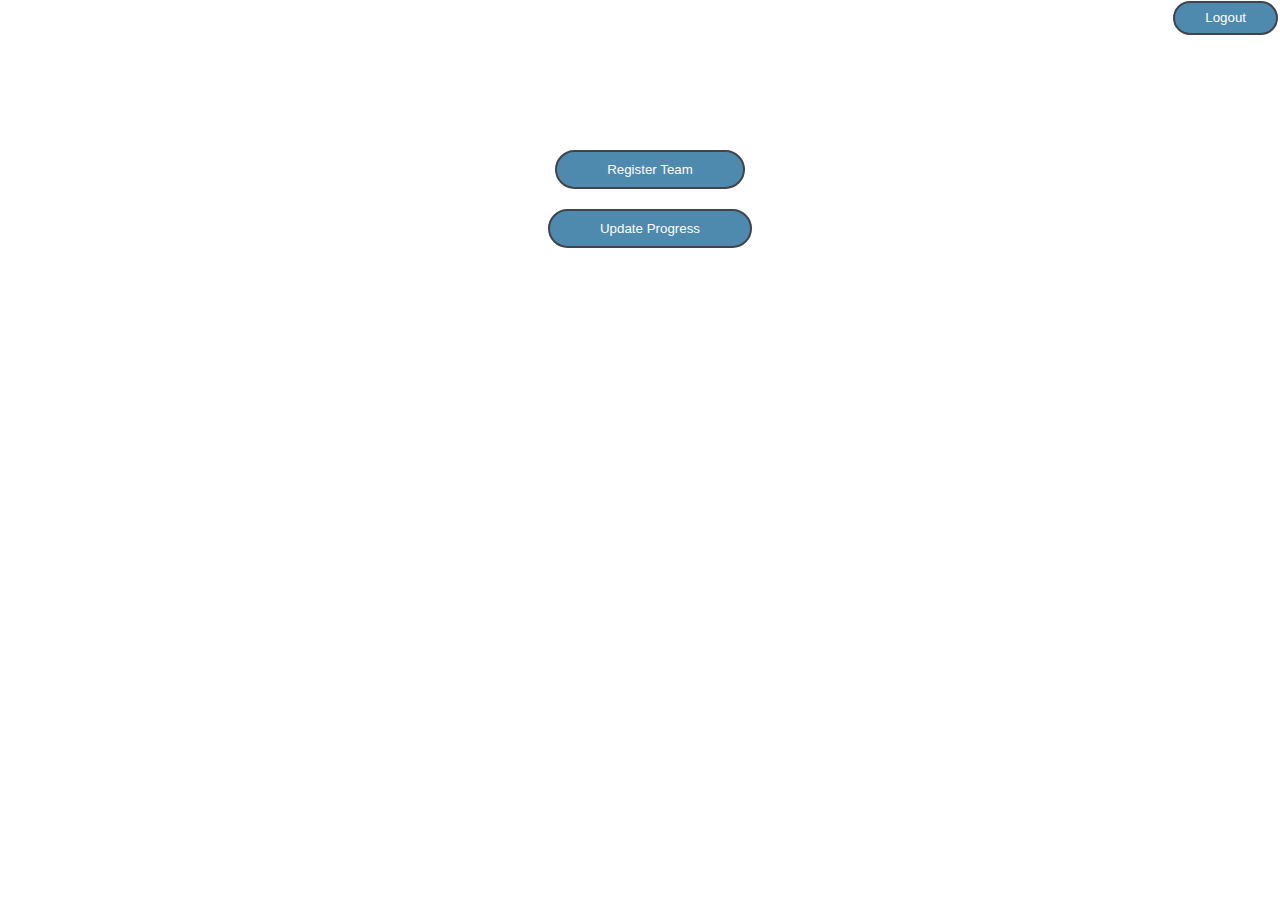
<file: student_rp.html>
<!DOCTYPE html>
<html lang="en" dir="ltr">
	<head>
		<style media="screen">

		  body{

			 background-image:url(https://www.wallpapertip.com/wmimgs/231-2314219_resolution-light-sky-blue-solid-color-background-view.jpg);
			 margin-top:150px;
			 background-position:center;
			 background-size:cover;
			 font-family:sans-serif;
			 color: white;
			 font-size:15px;
			 }
			 .pull_right{
				line-height: 20px;
				font-size: 10pt;
				background-color:#4e89ae;
				border-radius:20px;
			  	border:2px solid #41444b;
				cursor:pointer;
			  	transition:0.25px;
				margin-top: 1px;
				margin-right: 2px;
				position:absolute;
				top:0;
				right:0;
				outline:none;
			    color:white;
				display:block;
				padding:5px 30px;
				
			 }
			.buttons{
			  background-color:#4e89ae;
			  display:block;
			  margin:20px 0px 0px 20px;
			  text-align:center;
			  border-radius:20px;
			  border:2px solid #41444b;
			  padding:10px 50px;
			  outline:none;
			  color:white;
			  cursor:pointer;
			  transition:0.25px;
			}
			.buttons:hover{
						 background-color:#5390F5;
			}
			.pull_right:hover{
						 background-color:#5390F5;
			}
		</style>

		<meta charset="utf-8">

		<title>Welcome</title>
		<script>
			function goToPage(bttnClicked)
			{
				if(bttnClicked=='Register')
				{
					window.location="\p_form.html";
				}
				else if(bttnClicked=='Progress')
				{
					window.location="\progress.html";
				}
				else if(bttnClicked=='Logout')
				{
					window.location="\spm_login.html";
				}
			}
		</script>
	</head>
    <body>
		<div class="main" >
			<span >
				<button class="pull_right" onclick="goToPage('Logout')">Logout</button>
			</span>
			<center>
		   <!--  <form action="p_form.html" method="post"> -->
		   <!--  <input class="buttons" type="submit" value = "Register Team"> -->
				<button class="buttons" onclick="goToPage('Register')">Register Team</button>
				<span>
					<button  class="buttons" onclick="goToPage('Progress')">Update Progress</button>
				</span>
				 <!--  <input class="buttons" type="button" value = "Update Progress"></span> -->
				 
			</center>
		</div>
	</body>
</html>
</file>
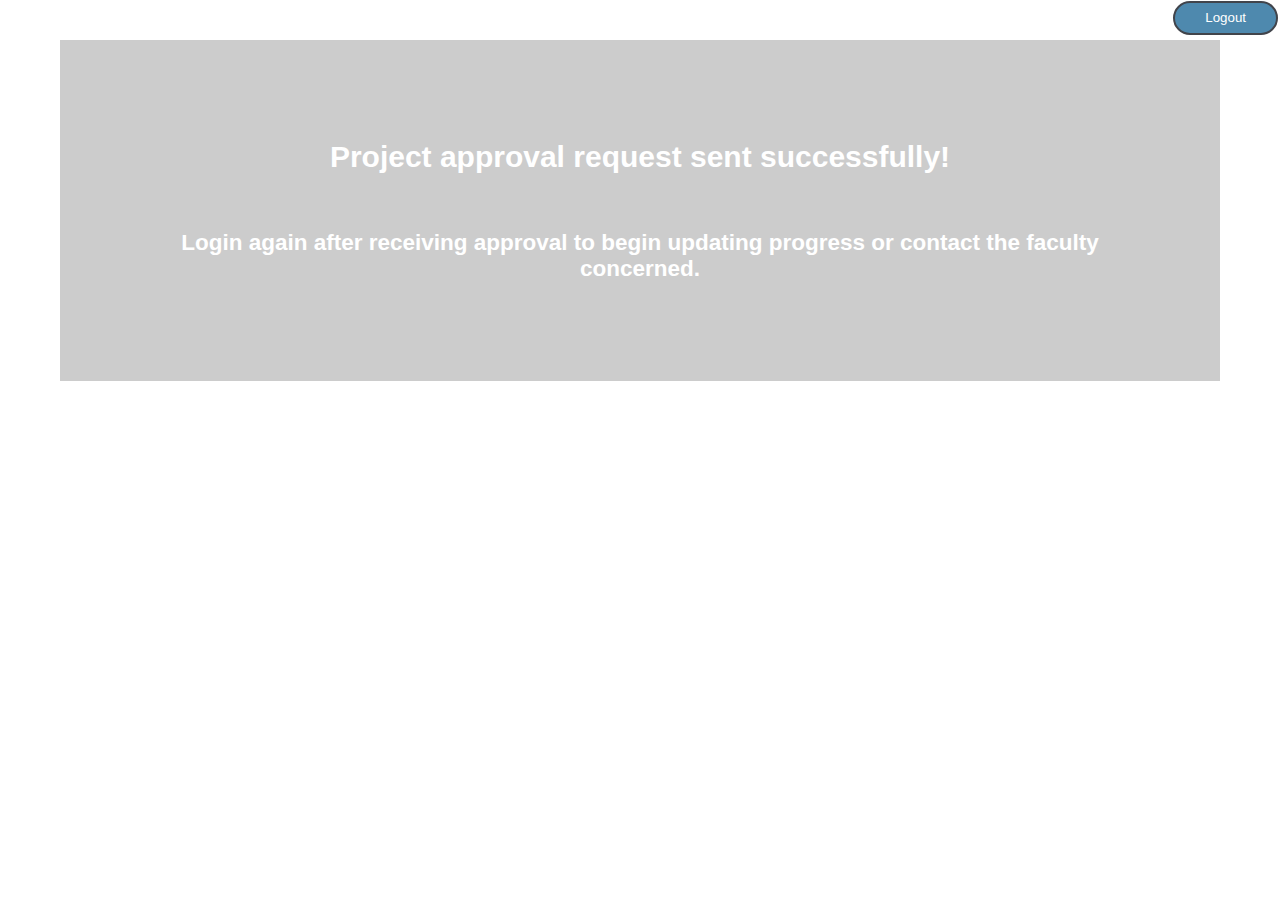
<file: student_submit.html>
<!DOCTYPE html>
<html lang="en" dir="ltr">
  <head>
    <style media="screen">

      body{
         background-image:url(https://www.wallpapertip.com/wmimgs/231-2314219_resolution-light-sky-blue-solid-color-background-view.jpg);
         margin-top:40px;
         background-position:center;
         background-size:cover;
         font-family:sans-serif;
         color: white;
         font-size:15px;
         }


       .main{
         background-color:rgb(0,0,0,0.2);
         width:1000px;
         margin:auto;
         padding:80px;
        }
		.pull_right{
				line-height: 20px;
				font-size: 10pt;
				background-color:#4e89ae;
				border-radius:20px;
			  	border:2px solid #41444b;
				cursor:pointer;
			  	transition:0.25px;
				margin-top: 1px;
				margin-right: 2px;
				position:absolute;
				top:0;
				right:0;
				outline:none;
			    color:white;
				display:block;
				padding:5px 30px;
				
		}

    </style>

    <meta charset="utf-8">

    <title>Project Sent</title>
	<script>
			function goToPage(bttnClicked)
			{
					if(bttnClicked=='Logout')
					{
						window.location="\spm_login.html";
					}
			}
	</script>
  </head>
  <body>
    <center>
		<div class="main">
			<span >
						<button class="pull_right" onclick="goToPage('Logout')">Logout</button>
			</span>
			<h1>Project approval request sent successfully!</h1>
			<br/>
			<h2>Login again after receiving approval to begin updating progress or contact the faculty concerned.</h2>
		</div>
    </center>

  </body>
</html>
</file>
<file: style2.css>
*{
  margin:0;
  padding:0;
  }

 body{
    background-image:url(https://www.wallpapertip.com/wmimgs/231-2314219_resolution-light-sky-blue-solid-color-background-view.jpg);
    margin-top:40px;
    background-position:center;
    background-size:cover;
    font-family:sans-serif;
    color: white;
    }

   .form1{
          width:1180px;
          background-color:#4e89ae;
          margin:auto;
          color:#FFFFFF;
          padding:20px 10px 20px 10px;
          text-align:center;
          border-radius:15px 15px 0px 0px ;
         }

  .main{
    background-color:rgb(0,0,0,0.2);
    width:1200px;
    margin:auto;
        }

  form{
      padding:10px;
      }

  #name{
       width:100%;
       height:100px;
       }

  .name{
        margin-left:10px;
        margin-top:50px;
        width: 120px;
        color: white;
        font-size: 20px;
        font-weight: bold;
        }

   .Code{
     position:relative;
     left:10px;
     top:6px;
     line-height: 40px;
     width:200px;
     height:40px;
     border-radius: 6px;
     padding: 0 10px;
     font-size: 16px;
     color: #555;
     outline:none;
     overflow:hidden;
     }


 .option{
         position:relative;
         left:10px;
         top:6px;
         line-height: 40px;
         width:200px;
         height:40px;
         border-radius: 6px;
         padding: 10 10px;
         font-size: 16px;
         color: #555;
         outline:none;
         overflow:hidden;
         }

    .button{
        background-color:#4e89ae;
        display:block;
        margin:20px 0px 0px 20px;
        text-align:center;
        border-radius:20px;
        border:2px solid #41444b;
        padding:10px 50px;
        outline:none;
        color:white;
        cursor:pointer;
        transition:0.25px;
         }

    .note{
      margin-top: 100px;
      margin-bottom: 20px;
      margin-left: 50px;
      color: white;

    }



   .button:hover{
                background-color:#5390F5;
      }
</file>
<file: rform.css>
*{
  margin:0;
  padding:0;
  }

 body{
    background-image:url(https://www.wallpapertip.com/wmimgs/231-2314219_resolution-light-sky-blue-solid-color-background-view.jpg);
    margin-top:40px;
    background-position:center;
    background-size:cover;
    font-family:sans-serif;
    }

   .form{
          width:1180px;
          background-color:#4e89ae;
          margin:auto;
          color:#FFFFFF;
          padding:20px 10px 20px 10px;
          text-align:center;
          border-radius:15px 15px 0px 0px ;
        }

  .main{
      background-color:rgb(0,0,0,0.2);
      width:1200px;
      margin:auto;
      }

  form{
      padding:10px;
     }

  #name{
       width:100%;
       height:100px;
      }

  .name{
         margin-left:50px;
         margin-top:30px;
         width: 120px;
         color: white;
         font-size: 18px;
         font-weight: 700;
        }

.pname{
       position: relative;
       left:200px;
       top:-37px;
       line-height: 40px;
       border-radius: 6px;
       padding: 0 22px;
       font-size: 16px;
       width: 300px;
      }

.pdetails{
          position:relative;
          left:200px;
          top:-37px;
          line-height: 40px;
          width:480px;
          border-radius: 6px;
          padding: 0 22px;
          font-size: 16px;
          color: #555;
        }


   .Code{
         position:relative;
         left:200px;
          top:-37px;
          line-height: 40px;
          width:200px;
          border-radius: 6px;
          padding: 0 10px;
          font-size: 16px;
          color: #555;
  }

 .number{
         position:relative;
         left:200px;
         top:-37px;
         line-height: 40px;
         width:255px;
        border-radius: 6px;
        padding: 0 10px;
        font-size: 16px;
        color: #555;
     }

  .email1{
        position:relative;
        left:160px;
        top:-37px;
        line-height: 40px;
        width:255px;
        border-radius: 6px;
        padding: 0 10px;
        font-size: 16px;
        color: #555;
       }

 .names{
        position:relative;
        color:#E5E5E5;
        text-transform:capitalize;
        font-size:16px;
        left:-10px;
        top:-4px;
     }

 .roll-number{
              position:relative;
              color:#E5E5E5;
              text-transform:capitalize;
              font-size:16px;
              left:-50px;
              top:-2px;
              }

     .email{
            position:relative;
            color:#E5E5E5;
            text-transform:capitalize;
            font-size:16px;
            left:-100px;
            top:-2px;
           }

    button{
          background-color:#4e89ae;
          display:block;
          margin:40px 20px 20px 20px;
          margin-left: 400px;
          text-align: left;
          border-radius:20px;
          border:2px solid #366473;
          padding:14px 110px;
          outline:none;
          color:white;
          cursor:pointer;
          transition:0.25px;
          }

   button:hover{
                background-color:#5390F5;
                }
.pull_right{
				line-height: 20px;
				font-size: 10pt;
				background-color:#4e89ae;
				border-radius:20px;
			  	border:2px solid #41444b;
				cursor:pointer;
			  	transition:0.25px;
				margin-top: 1px;
				margin-right: 2px;
				position:absolute;
				top:0;
				right:0;
				outline:none;
			    color:white;
				display:block;
				padding:5px 30px;
				
			 }
</file>
<file: pstyle.css>
*{
  margin:left;;
  padding left: 100px
  }

 body{
    background-image:url(https://www.wallpapertip.com/wmimgs/231-2314219_resolution-light-sky-blue-solid-color-background-view.jpg);
    margin-top:40px;
    padding-left: 100px;
    background-position:center;
    background-size:cover;
    font-family:sans-serif;
    font-size: 10px;
    color: white;
    padding-bottom:40px;
    }


  .main{

    background-color:rgb(0,0,0,0.2);
    width:800px;
    margin:auto;
  margin-top: 50px;
  padding-left:50px;
  padding-right: 50px;
  padding-top: 50px;
  padding-bottom: 50px;
  margin-left: 150px;
        }

  form{
      padding:10px;
      }

  #name{
       width:100%;
       height:100px;
       }
       .button{
           background-color:#4e89ae;
           display:block;
           margin:50px 0px 0px 20px;
           text-align:center;
           border-radius:20px;
           border:2px solid #41444b;
           padding:10px 50px;
           outline:none;
           color:white;
           cursor:pointer;
           transition:0.25px;

            }

            .button:hover{
                         background-color:#5390F5;
               }
</file>
